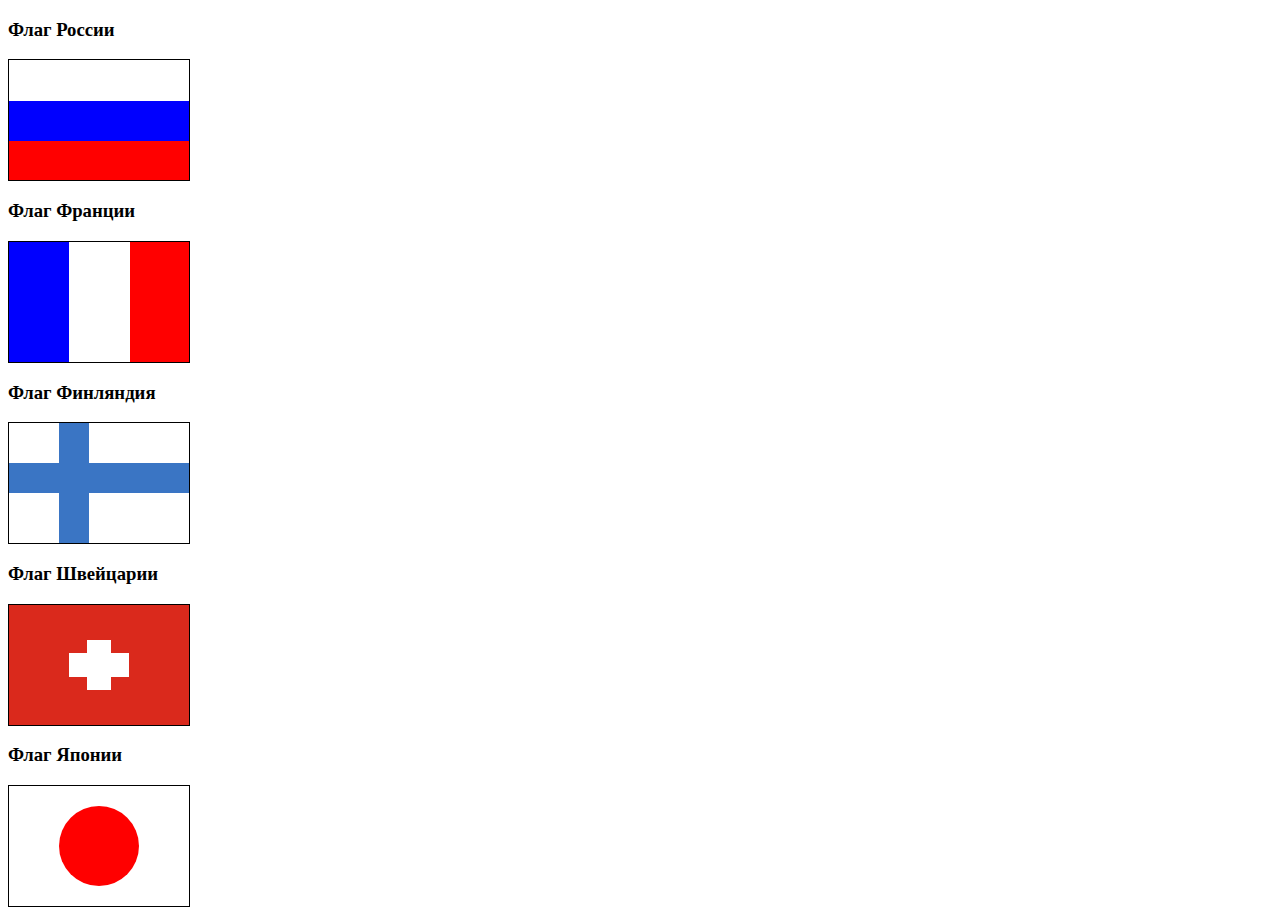
<file: task1/index.html>
<!DOCTYPE html>
<html lang="ru">
	<head>
		<title>Задание 1</title>
		<meta http-equiv="content-type" content="text/html; charset=utf-8">
        <meta name="viewport" content="width=device-width, initial-scale=1">
        <link rel="stylesheet" href="./styles.css" >
	</head>
	<body>
        <section>
            <h3>
                <h3>Флаг Росcии</h3>
<div>
<svg width="180" height="120" >
  <rect x="0" y="0"  width="180" height="40" style="fill:white;" ></rect>
  <rect x="0" y="41"  width="180" height="40" style="fill:blue;" ></rect>
  <rect x="0" y="81"  width="180" height="40" style="fill:red;" ></rect>
</svg>
</div>

<h3>Флаг Франции</h3>
<div>
<svg width="180" height="120" >
  <rect x="0" y="0"  width="60" height="120" style="fill:blue;" ></rect>
  <rect x="61" y="0"  width="60" height="120" style="fill:white;" ></rect>
  <rect x="121" y="0"  width="60" height="120" style="fill:red;" ></rect>
</svg>
</div>

<h3>Флаг Финляндия</h3>
<div>
<svg width="180" height="120" >
  <rect x="0" y="0"  width="180" height="120" style="fill:white;z-index:-1;" ></rect>
  <rect x="50" width="30" height="120" style="fill:#3a75c4;" ></rect>
  <rect y="40" width="180" height="30" style="fill:#3a75c4;" ></rect>
</svg>
</div>

<h3>Флаг Швейцарии</h3>
<div>
<svg width="180" height="120" >
  <rect x="0" y="0"  width="180" height="120" style="fill:#da291c;z-index:-1;" ></rect>
  <rect x="60" y="48" height="24" width="60" fill="#fff" ></rect>
  <rect x="78" y="35" height="50" width="24" fill="#fff" ></rect>
</svg>
</div>

<h3>Флаг Японии</h3>
<div>
<svg width="180" height="120" >
  <rect x="0" y="0"  width="180" height="40" style="fill:white;z-index:-1;" ></rect>
  <circle cx="90" cy="60" r="40" style="fill:red;" ></circle>
</svg>
</div>
        </section>
	</body>
</html>
</file>
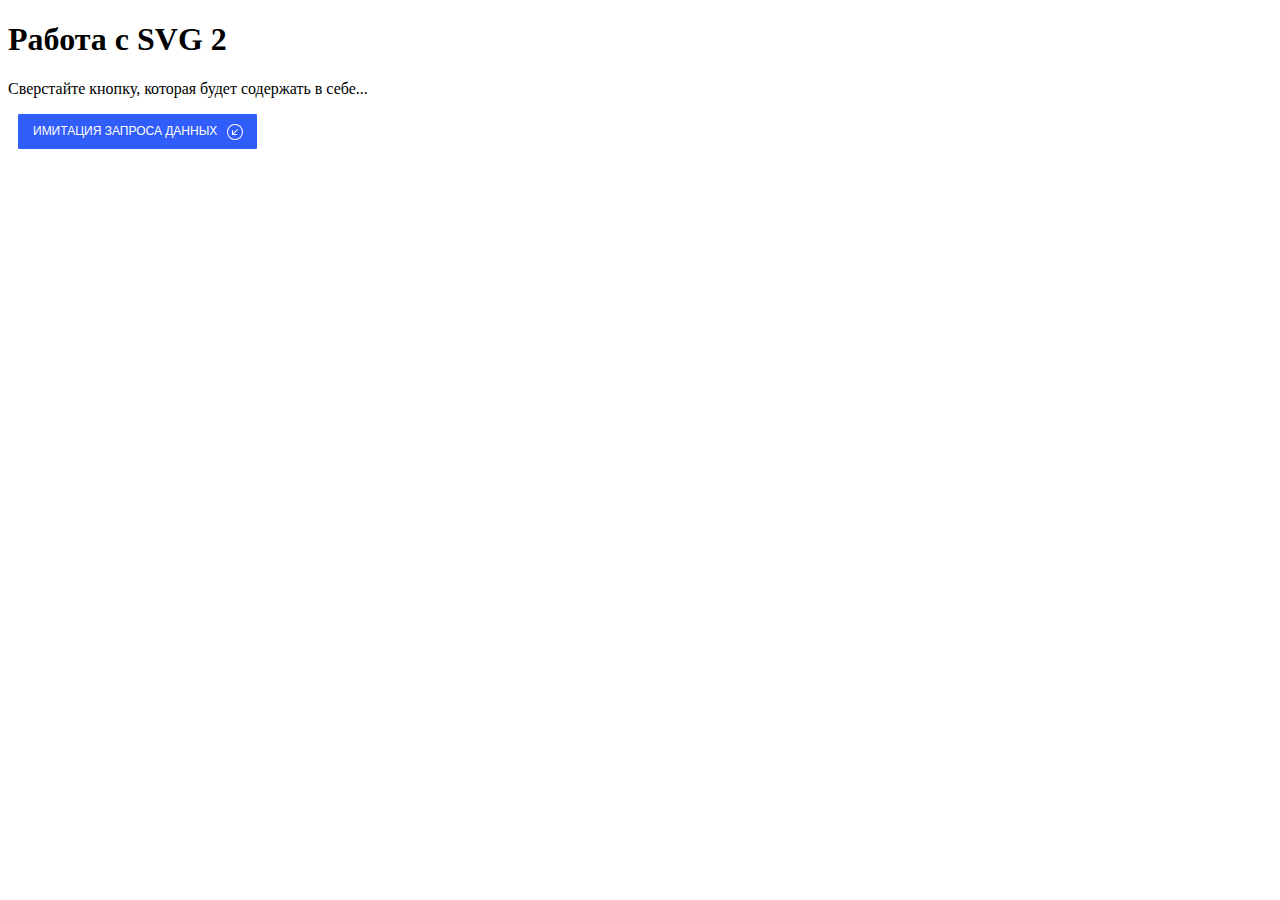
<file: task2/index.html>
<!DOCTYPE html>
<html>
	<head>
		<title>Задание 2</title>
		<meta http-equiv="content-type" content="text/html; charset=utf-8">
        <link rel="stylesheet" href="./styles.css" >
	</head>
	<body>
<h1>Работа с SVG 2</h1>

<p>Сверстайте кнопку, которая будет содержать в себе...</p>

<button class="btn j-btn-test">
  <div class="btn_text">Имитация запроса данных</div>
  <div class="btn_icon">
<svg xmlns="http://www.w3.org/2000/svg" width="16" height="16" fill="currentColor" class="bi bi-arrow-down-left-circle" viewBox="0 0 16 16">
  <path fill-rule="evenodd" d="M1 8a7 7 0 1 0 14 0A7 7 0 0 0 1 8zm15 0A8 8 0 1 1 0 8a8 8 0 0 1 16 0zm-5.904-2.854a.5.5 0 1 1 .707.708L6.707 9.95h2.768a.5.5 0 1 1 0 1H5.5a.5.5 0 0 1-.5-.5V6.475a.5.5 0 1 1 1 0v2.768l4.096-4.097z"/>
</svg>
  </div>
 
</button>

<script src="./script.js"></script>
	</body>
</html>
</file>
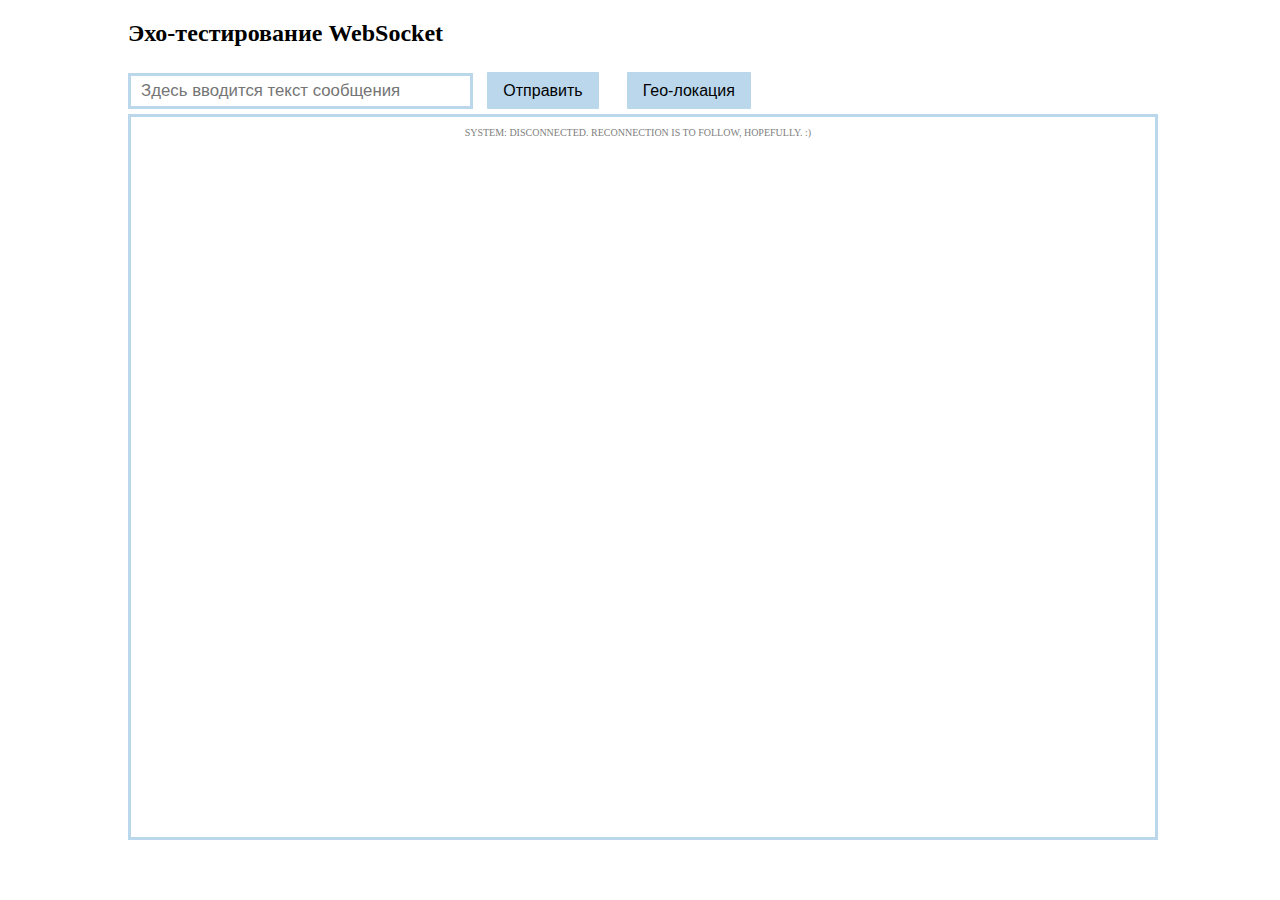
<file: task5/index.html>
<!DOCTYPE html>
<html lang="ru">
	<head>
		<title>Задание 5</title>
		<meta http-equiv="content-type" content="text/html; charset=utf-8">
    <link rel="stylesheet" href="./styles.css" >
	</head>
	<body>
<section><h2>Эхо-тестирование WebSocket</h2>

<form><input type="text" id="userMessage" placeholder="Здесь вводится текст сообщения" >&nbsp;<button class="btn j-btn-send">Отправить</button>
&nbsp;<button class="btn j-btn-geoloc">Гео-локация</button></form>
<button class="btn j-btn-close" title="Закрыть соединение" >&#9587;</button>


<div id="output"></div>
</section>


<script src="./script.js"></script>
	</body>
</html>
</file>
<file: task1/styles.css>
div{
    width: 180px;
    height: 120px;
    border: 1px solid black;
}
</file>
<file: task2/styles.css>
.btn {
    padding: 0;
    background-color: transparent;
    border: none;
    outline: none;
    -webkit-tap-highlight-color: transparent;
    box-shadow: none;
    cursor: pointer;
    
    display: flex;
    margin: 5px 10px;
    padding: 10px 15px;
    border-radius: 1px;
    font-size: 12px;
    line-height: 15px;
    text-transform: uppercase;
    color: white;
    background: #315efb;
    transition: 0.3s;
  }
  
  .btn:hover {
    box-shadow: 0px 2px 8px 2px rgba(141,150,178,.3);
    transform: scale(1.05);
  }
  
  .btn_text {
    margin-right: 10px;
  }
  
  .btn_icon {
    width: 15px;
    height: 15px;
    font-size: 15px;
  }
  
  .btn--magic .btn_icon {
    animation-duration: 1s;
    animation-name: magic;
    animation-iteration-count: infinite;
  }
  
  @keyframes magic {
    from {
      transform: rotate(0);
    }
  
    to {
      transform: rotate(360deg);
    }
  }
</file>
<file: task5/styles.css>
section{
    width: 80vw;
    margin:auto;
  }
  .btn {
    padding: 0;
    background-color: transparent;
    border: none;
    outline: none;
    -webkit-tap-highlight-color: transparent;
    box-shadow: none;
    cursor: pointer;
    
    margin: 5px 10px;
    padding: 10px 15px;
    border-radius: 1px;
    font-size: 12px;
    line-height: 15px;
    color: black;
    font-size: 1em;
    background: #bad7ec;
    border: 1px solid transparent;
  }
  
  .btn:hover {
    color: red;
    border: 1px solid black;
  }
  .j-btn-close{
    display: none;
  }
  input[type=text]#userMessage{
    font-size: 1.05em;
    width: 19em;
    border: 3px solid #bad7ec;
    padding: .3em .6em;
  }
  div#output{
    display: flex;
    flex-direction: column;
    height: 80vh;
    width: 80vw;
    border: 3px solid #bad7ec;
    overflow-y: scroll;  /* for long disputes with the echo server :) */
  }
  div.userMessage, div.responderMessage{
    position: relative;
    width: 99%;
  }
  div.userMessage{
    text-align: right;
  }
  div.responderMessage{
    text-align: left;
  }
  div.systemMessage,div.errorMessage{
    text-align: center;
    width: 99%;
  }
  div.systemMessage>p,div.errorMessage>p{
    text-transform: uppercase;
    font-size: x-small;
  }
  div.systemMessage>p{
    color: grey;
  }
  div.errorMessage>p{
    color: red;
  }
  div.userMessage>p, div.responderMessage>p{
    display: inline-block;
    border: 3px solid #bad7ec;
    border-radius: .5em;
    padding: .2em .5em;
    margin: .2em;
  }
</file>
